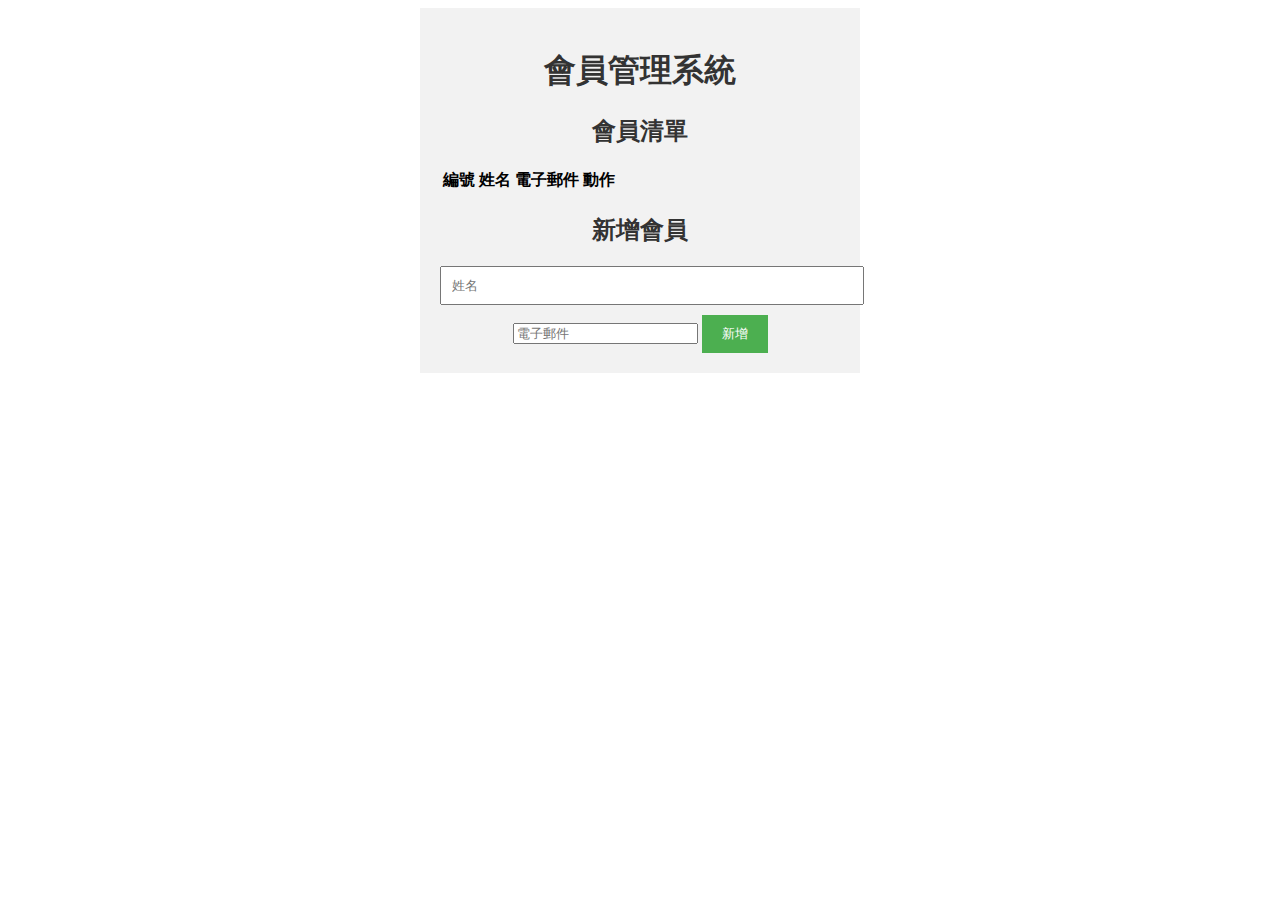
<file: web/index.html>
<!DOCTYPE html>
<html>
<head>
  <title>會員系統</title>
  <link rel="stylesheet" type="text/css" href="style.css">
</head>
<body>
  <div class="container">
    <h1>會員系統</h1>
    <form id="loginForm" action="">
      <h2>登入</h2>
      <input type="text" id="loginUsername" placeholder="使用者名稱" required>
      <input type="password" id="loginPassword" placeholder="密碼" required>
      <button type="submit">登入</button>
    </form>
    <form id="registerForm" action="">
      <h2>註冊</h2>
      <input type="text" id="registerUsername" placeholder="使用者名稱" required>
      <input type="password" id="registerPassword" placeholder="密碼" required>
      <button type="submit">註冊</button>
    </form>
  </div>

  <script src="script.js"></script>
</body>
</html>
</file>
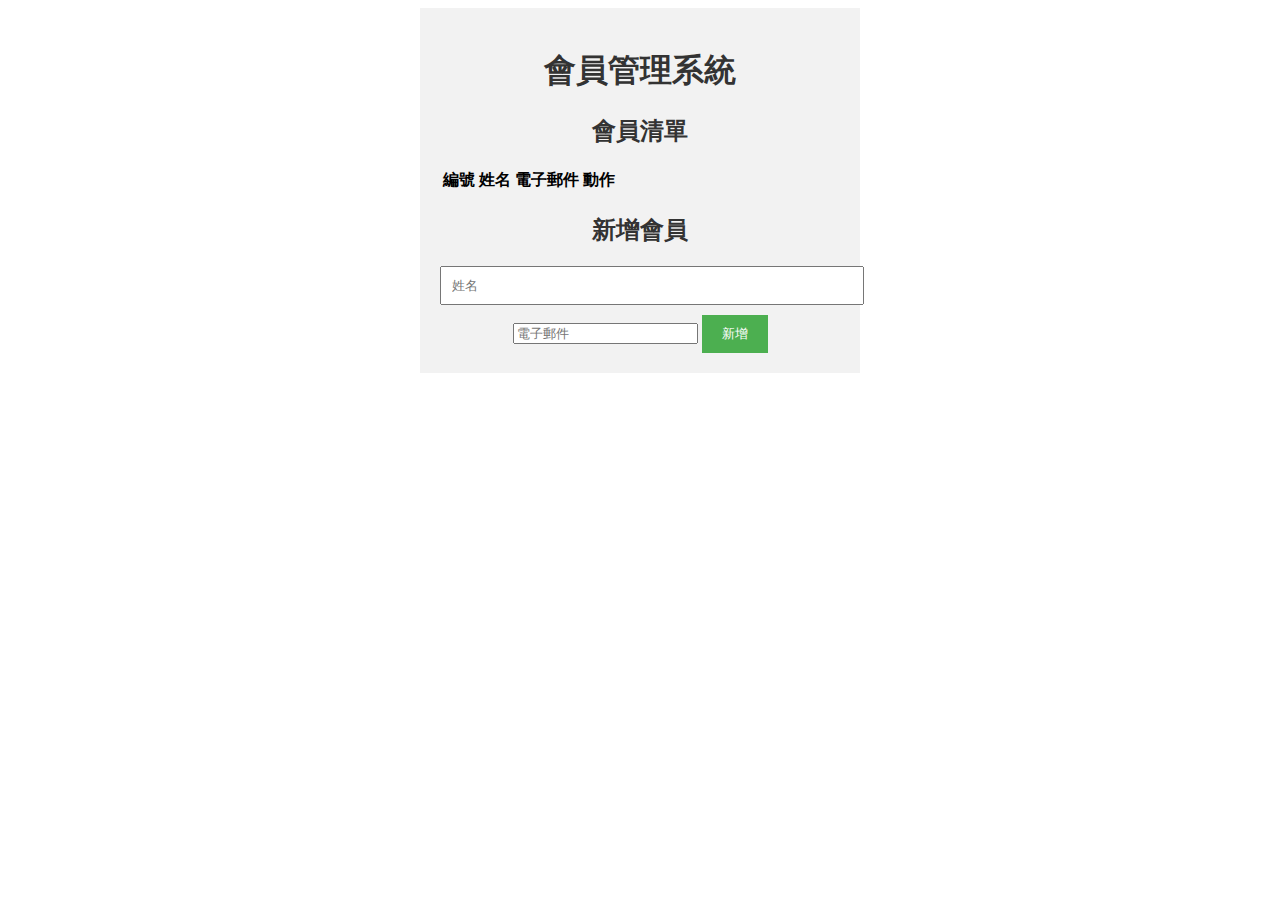
<file: web/index2.html>
<!DOCTYPE html>
<html>
<head>
  <title>會員管理系統</title>
  <link rel="stylesheet" type="text/css" href="style.css">
</head>
<body>
  <div class="container">
    <h1>會員管理系統</h1>
    <div class="members">
      <h2>會員清單</h2>
      <table id="memberTable">
        <tr>
          <th>編號</th>
          <th>姓名</th>
          <th>電子郵件</th>
          <th>動作</th>
        </tr>
      </table>
    </div>
    <div class="add-member">
      <h2>新增會員</h2>
      <form id="addMemberForm" action="">
        <input type="text" id="nameInput" placeholder="姓名" required>
        <input type="email" id="emailInput" placeholder="電子郵件" required>
        <button type="submit">新增</button>
      </form>
    </div>
  </div>

  <script src="script.js"></script>
</body>
</html>
</file>
<file: web/style.css>
.container {
    max-width: 400px;
    margin: 0 auto;
    padding: 20px;
    text-align: center;
    background-color: #f2f2f2;
  }
  
  h1, h2 {
    color: #333333;
  }
  
  input[type="text"], input[type="password"] {
    display: block;
    width: 100%;
    padding: 10px;
    margin-bottom: 10px;
  }
  
  button {
    background-color: #4CAF50;
    color: white;
    padding: 10px 20px;
    border: none;
    cursor: pointer;
  }
  
  button:hover {
    opacity: 0.8;
  }
</file>
